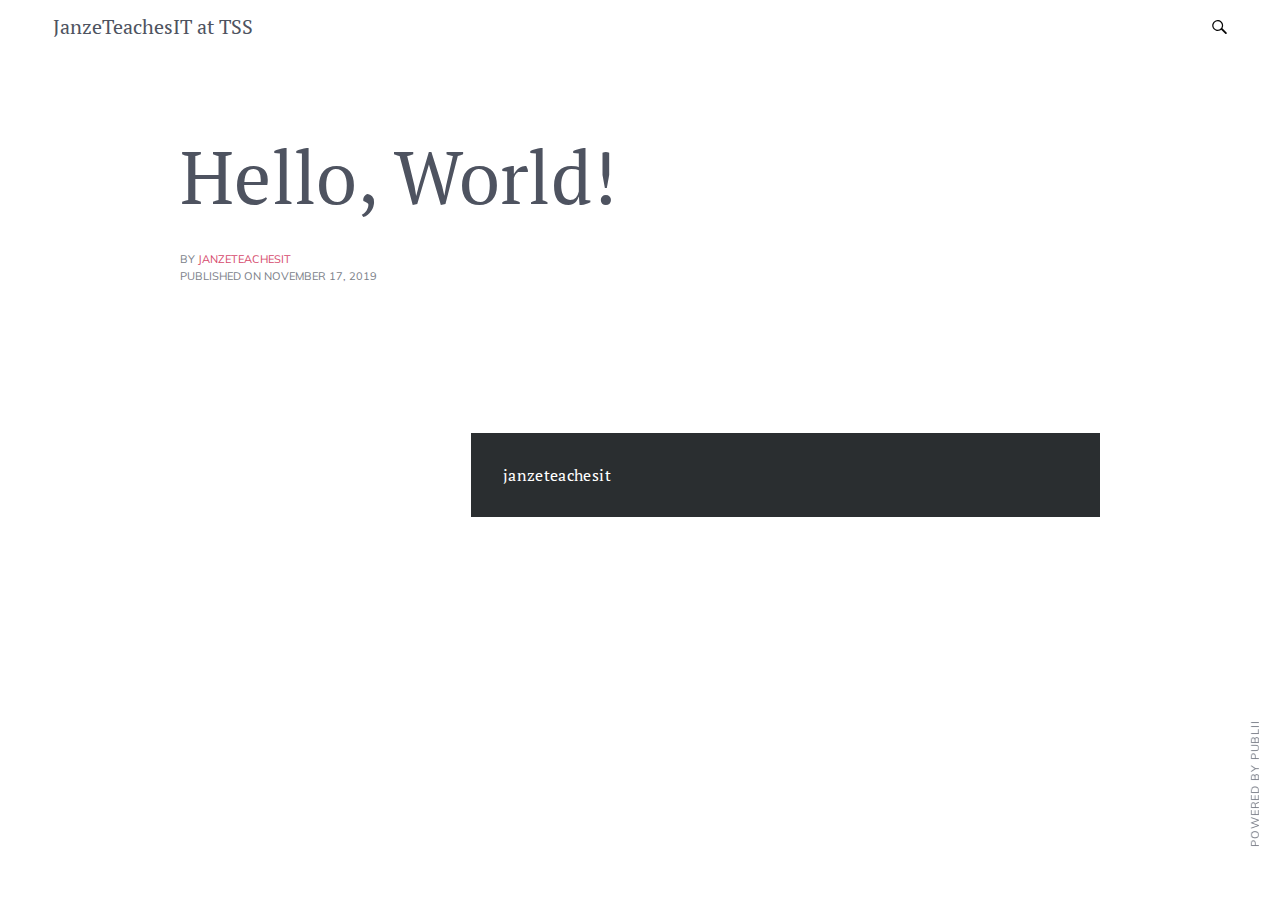
<file: hello-world.html>
<!DOCTYPE html><html lang="en"><head><meta charset="utf-8"><meta http-equiv="X-UA-Compatible" content="IE=edge"><meta name="viewport" content="width=device-width,initial-scale=1"><title>Hello, World! - JanzeTeachesIT at TSS</title><meta name="robots" content="index, follow"><meta name="generator" content="Publii Open-Source CMS for Static Site"><link rel="canonical" href="https://janzeteachesittempleton.github.io/hello-world.html"><link rel="alternate" type="application/atom+xml" href="https://janzeteachesittempleton.github.io/feed.xml"><link rel="alternate" type="application/json" href="https://janzeteachesittempleton.github.io/feed.json"><meta property="og:title" content="Hello, World!"><meta property="og:site_name" content="JanzeTeachesIT at TSS"><meta property="og:description" content=""><meta property="og:url" content="https://janzeteachesittempleton.github.io/hello-world.html"><meta property="og:type" content="article"><link rel="preconnect" href="https://fonts.gstatic.com/" crossorigin><link href="https://fonts.googleapis.com/css?family=PT+Serif:400,700%7CMuli:400,600&amp;display=swap" rel="stylesheet"><link rel="stylesheet" href="https://janzeteachesittempleton.github.io/assets/css/style.css?v=8c03707ad04deb16faa8979cb7841088"><script type="application/ld+json">{"@context":"http://schema.org","@type":"Article","mainEntityOfPage":{"@type":"WebPage","@id":"https://janzeteachesittempleton.github.io/hello-world.html"},"headline":"Hello, World!","datePublished":"2019-11-17T20:35","dateModified":"2019-11-17T20:35","description":"","author":{"@type":"Person","name":"janzeteachesit"},"publisher":{"@type":"Organization","name":"janzeteachesit"}}</script><script async src="https://janzeteachesittempleton.github.io/assets/js/lazysizes.min.js?v=300b16f1c14e1537e6b064f464ab33b1"></script></head><body><div class="container"><header class="js-top is-sticky"><a class="logo" href="https://janzeteachesittempleton.github.io/">JanzeTeachesIT at TSS</a><div class="top"><div class="top__search"><form action="https://janzeteachesittempleton.github.io/search.html" class="search"><input type="search" name="q" placeholder="search..."></form></div></div></header><main class="u-cutting"><article class="post post--with-aside"><header class="post__header"><h1>Hello, World!</h1><p class="post__meta">By <a href="https://janzeteachesittempleton.github.io/authors/janzeteachesit/" rel="author" title="janzeteachesit">janzeteachesit</a><br>Published on <time datetime="2019-11-17T20:35">November 17, 2019</time></p></header><div class="post__entry"></div><aside class="post__aside"><div class="post__share"></div></aside><footer class="post__footer"><div class="post__bio"><div class="post__bio-text"><h3><a href="https://janzeteachesittempleton.github.io/authors/janzeteachesit/" title="janzeteachesit">janzeteachesit</a></h3></div></div></footer></article></main><footer class="footer"><div class="footer__copyright">Powered by Publii</div></footer></div><script defer="defer" src="https://janzeteachesittempleton.github.io/assets/js/jquery-3.2.1.slim.min.js?v=5f48fc77cac90c4778fa24ec9c57f37d"></script><script defer="defer" src="https://janzeteachesittempleton.github.io/assets/js/scripts.min.js?v=5977caa3bd6c30eab5c559ded3288d58"></script></body></html>
</file>
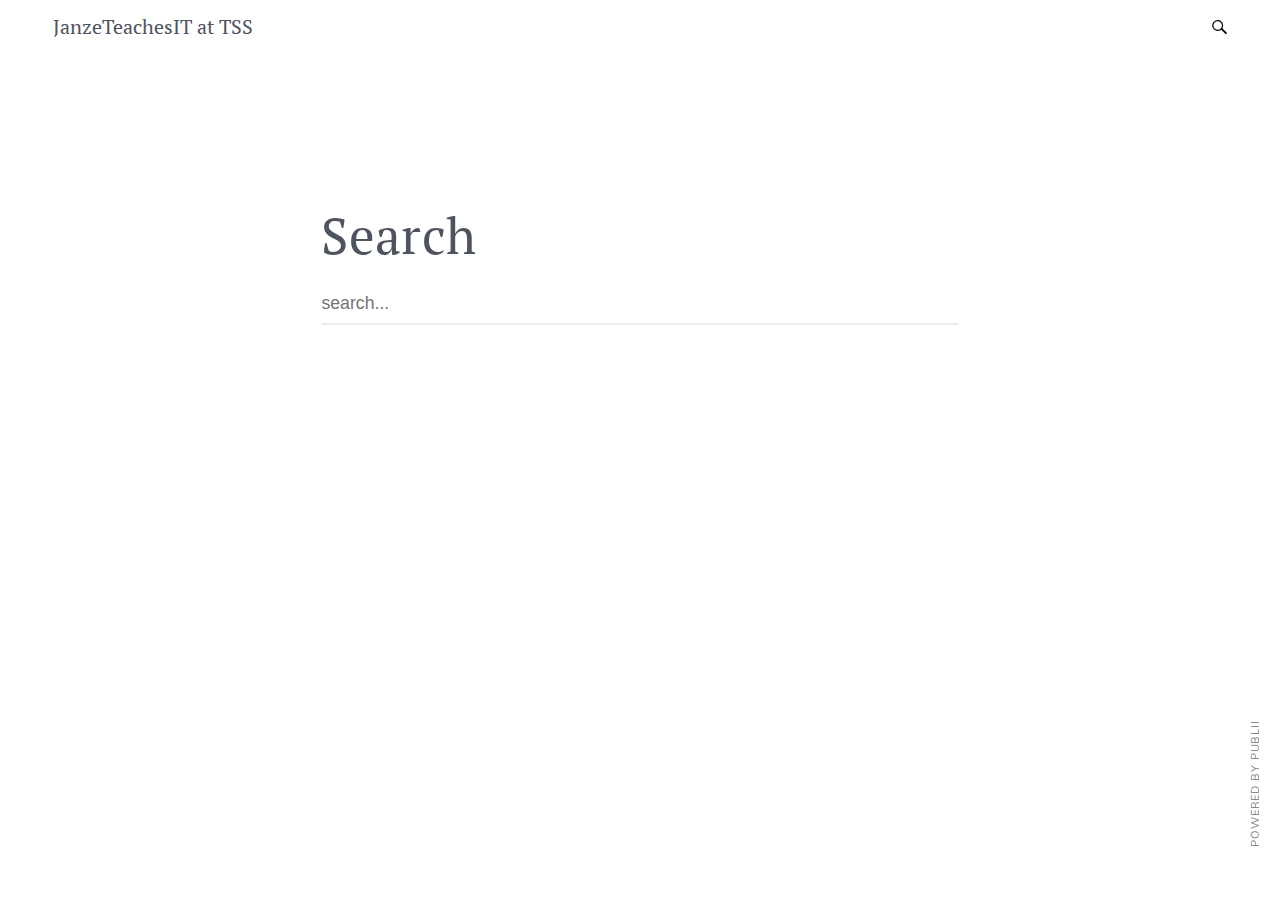
<file: search.html>
<!DOCTYPE html><html lang="en"><head><meta charset="utf-8"><meta http-equiv="X-UA-Compatible" content="IE=edge"><meta name="viewport" content="width=device-width,initial-scale=1"><title>Search - JanzeTeachesIT at TSS</title><meta name="robots" content="noindex, follow"><meta name="generator" content="Publii Open-Source CMS for Static Site"><link rel="alternate" type="application/atom+xml" href="https://janzeteachesittempleton.github.io/feed.xml"><link rel="alternate" type="application/json" href="https://janzeteachesittempleton.github.io/feed.json"><meta property="og:title" content="JanzeTeachesIT at TSS"><meta property="og:site_name" content="JanzeTeachesIT at TSS"><meta property="og:description" content=""><meta property="og:url" content="https://janzeteachesittempleton.github.io/"><meta property="og:type" content="website"><link rel="preconnect" href="https://fonts.gstatic.com/" crossorigin><link href="https://fonts.googleapis.com/css?family=PT+Serif:400,700%7CMuli:400,600&amp;display=swap" rel="stylesheet"><link rel="stylesheet" href="https://janzeteachesittempleton.github.io/assets/css/style.css?v=8c03707ad04deb16faa8979cb7841088"><script type="application/ld+json">{"@context":"http://schema.org","@type":"Organization","name":"JanzeTeachesIT at TSS","url":"https://janzeteachesittempleton.github.io/"}</script><script async src="https://janzeteachesittempleton.github.io/assets/js/lazysizes.min.js?v=300b16f1c14e1537e6b064f464ab33b1"></script></head><body><div class="container"><header class="js-top"><a class="logo" href="https://janzeteachesittempleton.github.io/">JanzeTeachesIT at TSS</a><div class="top"><div class="top__search"><form action="https://janzeteachesittempleton.github.io/search.html" class="search"><input type="search" name="q" placeholder="search..."></form></div></div></header><main><section class="hero hero--normal"><header><h1 class="hero__title">Search</h1><form action="https://janzeteachesittempleton.github.io/search.html" class="hero__desc search-page"><input type="search" name="q" placeholder="search..." class="search-page__input"></form></header></section><div class="category"><script>(function () {
                        var cx = '';
                        var gcse = document.createElement('script');
                        gcse.type  = 'text/javascript';
                        gcse.async = true;
                        gcse.src   = 'https://cse.google.com/cse.js?cx=' + cx;
                        var s = document.getElementsByTagName('script')[0];
                        s.parentNode.insertBefore(gcse, s);
                    })();</script><gcse:searchresults-only></gcse:searchresults-only></div></main><footer class="footer"><div class="footer__copyright">Powered by Publii</div></footer></div><script defer="defer" src="https://janzeteachesittempleton.github.io/assets/js/jquery-3.2.1.slim.min.js?v=5f48fc77cac90c4778fa24ec9c57f37d"></script><script defer="defer" src="https://janzeteachesittempleton.github.io/assets/js/scripts.min.js?v=5977caa3bd6c30eab5c559ded3288d58"></script></body></html>
</file>
